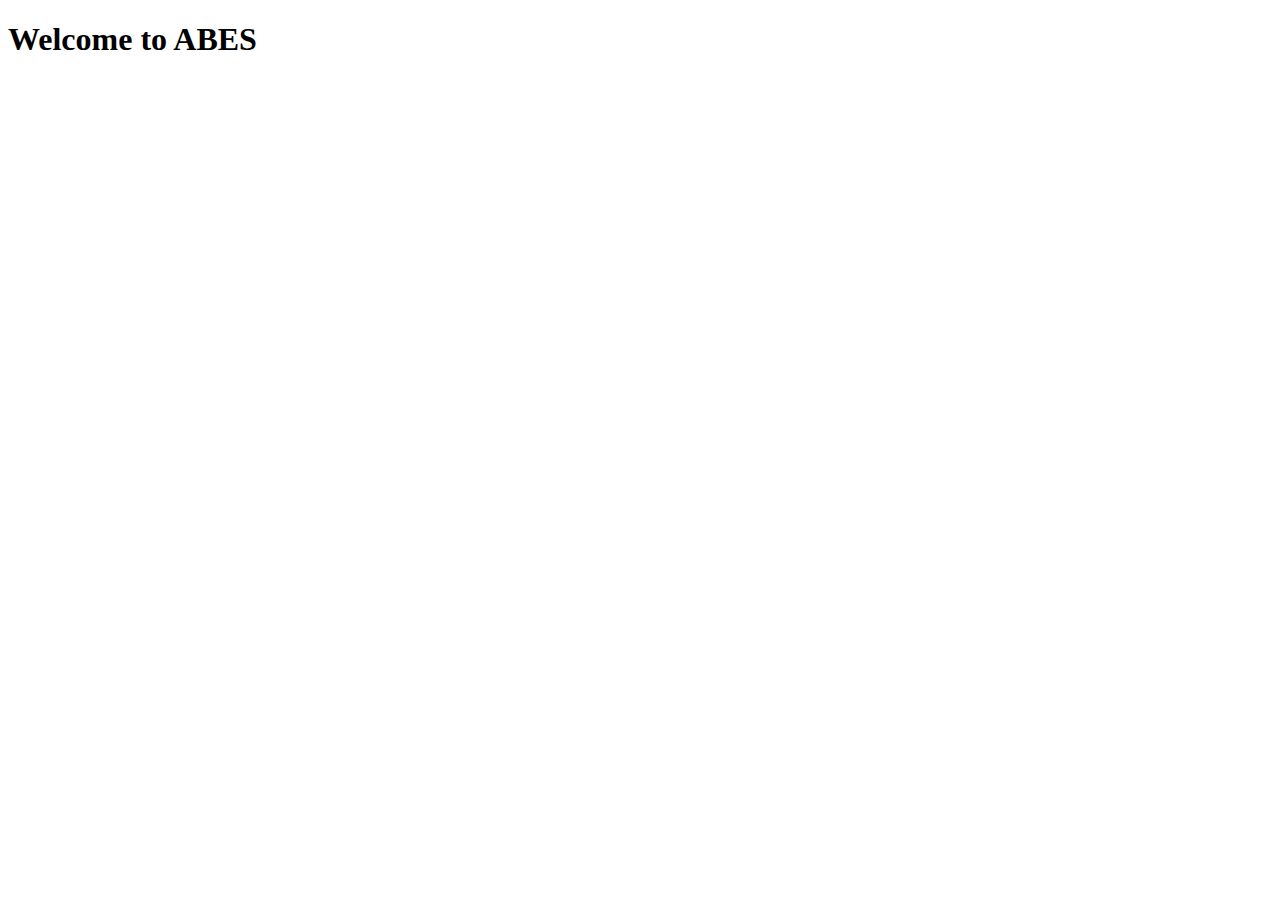
<file: index.html>
<!DOCTYPE html>
<html lang="en">
<head>
    <meta charset="UTF-8">
    <meta name="viewport" content="width=device-width, initial-scale=1.0">
    <title>Document</title>
</head>
<body>
    <h1>Welcome to ABES</h1>
</body>
</html>
</file>
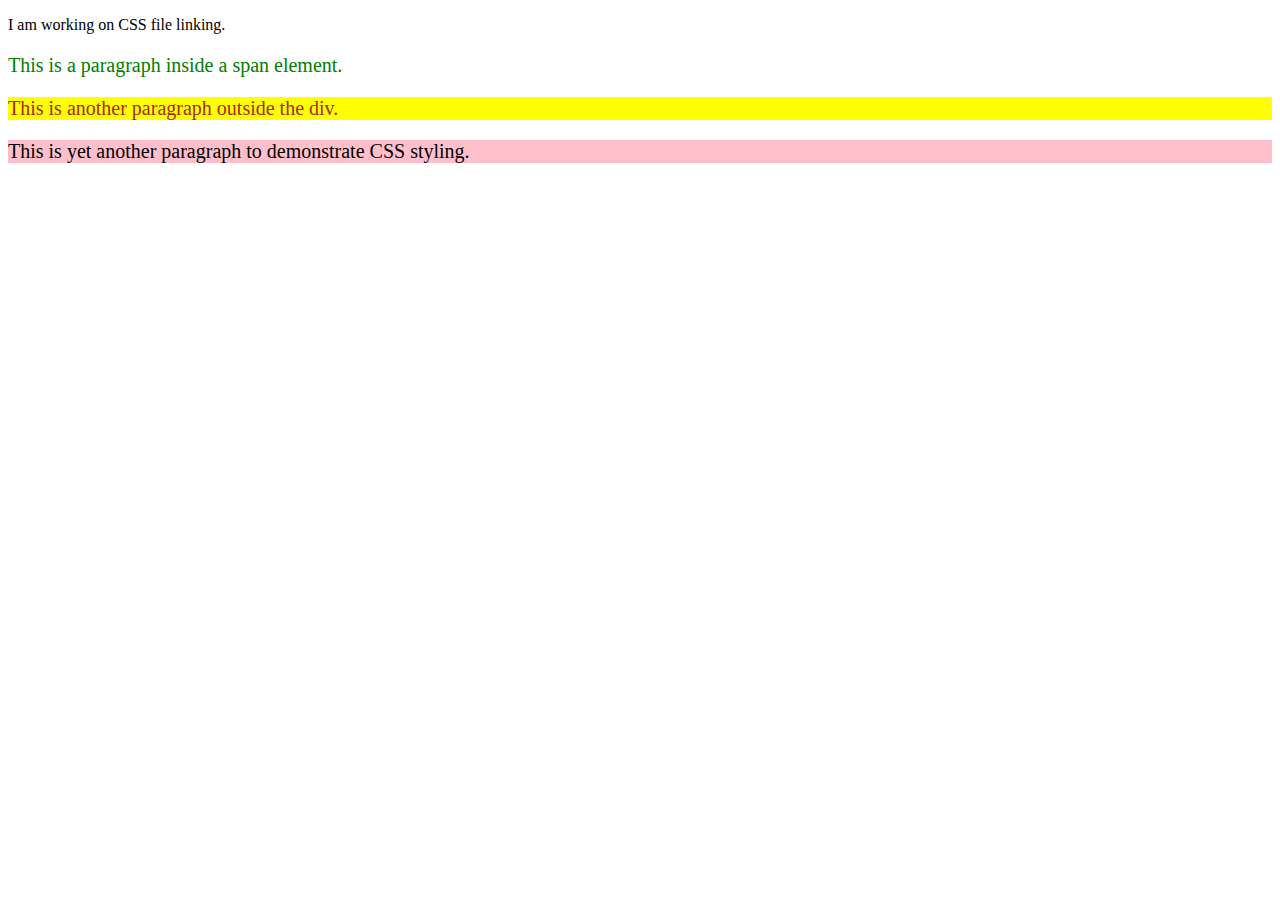
<file: CSS/index.html>
<!DOCTYPE html>
<html lang="en">
<head>
    <meta charset="UTF-8">
    <meta name="viewport" content="width=device-width, initial-scale=1.0">
    <title>Document</title>
    <link rel="stylesheet" href="styles.css">
</head>
<body>
    <!-- <h1 class = "header1">
        Welcome to ABES Engineering College
    </h1>
    <h1 id = "header2">
        Department of Computer Science and Engineering
    </h1>
    <p class = "header1">
        This is the Computer Science and Engineering Department page of ABES Engineering College. 
        Here you will find information about our programs, faculty, research, and student activities.
    </p> -->
    <!-- <h2>
        Department of Information Technology
    </h2> -->

    <div>
        <p>
            I am working on CSS file linking.
        </p>
        <span>
            <p>
                This is a paragraph inside a span element.
            </p>
        </span>
    </div>
    <p>
        This is another paragraph outside the div.
    </p>
    <p>
        This is yet another paragraph to demonstrate CSS styling.
    </p>

</body>
</html>
</file>
<file: CSS/styles.css>
/* body{
    background-color: lightblue;
} */

/* h1,h2,h3{
    color: white;
    background-color: blue;
    text-align: center;
} */

/* h1{
    color: white;
    background-color: blue;
    text-align: center;
}

.header1{
    font-family: Arial, Helvetica, sans-serif;
}

#header2{
    font-family: 'Courier New', Courier, monospace;
} */

/* div p{ // all p inside div
    color: blue;
    font-size: 20px;
} */

/* div>p{ // direct child p of div
    color: red;
    font-size: 20px;
} */

/* div+p{ // p immediately after div
    color: orange;
    font-size: 20px;
} */

/* div~p{ // all p after div
    color: purple;
    font-size: 20px;
} */

p:nth-child(2){
    background-color: yellow;
    color: brown;
    font-size: 20px;
}

p:nth-of-type(2){
    background-color: pink;
    color: black;
    font-size: 20px;
}

div span{
    color: green;
    font-size: 20px;
}
</file>
